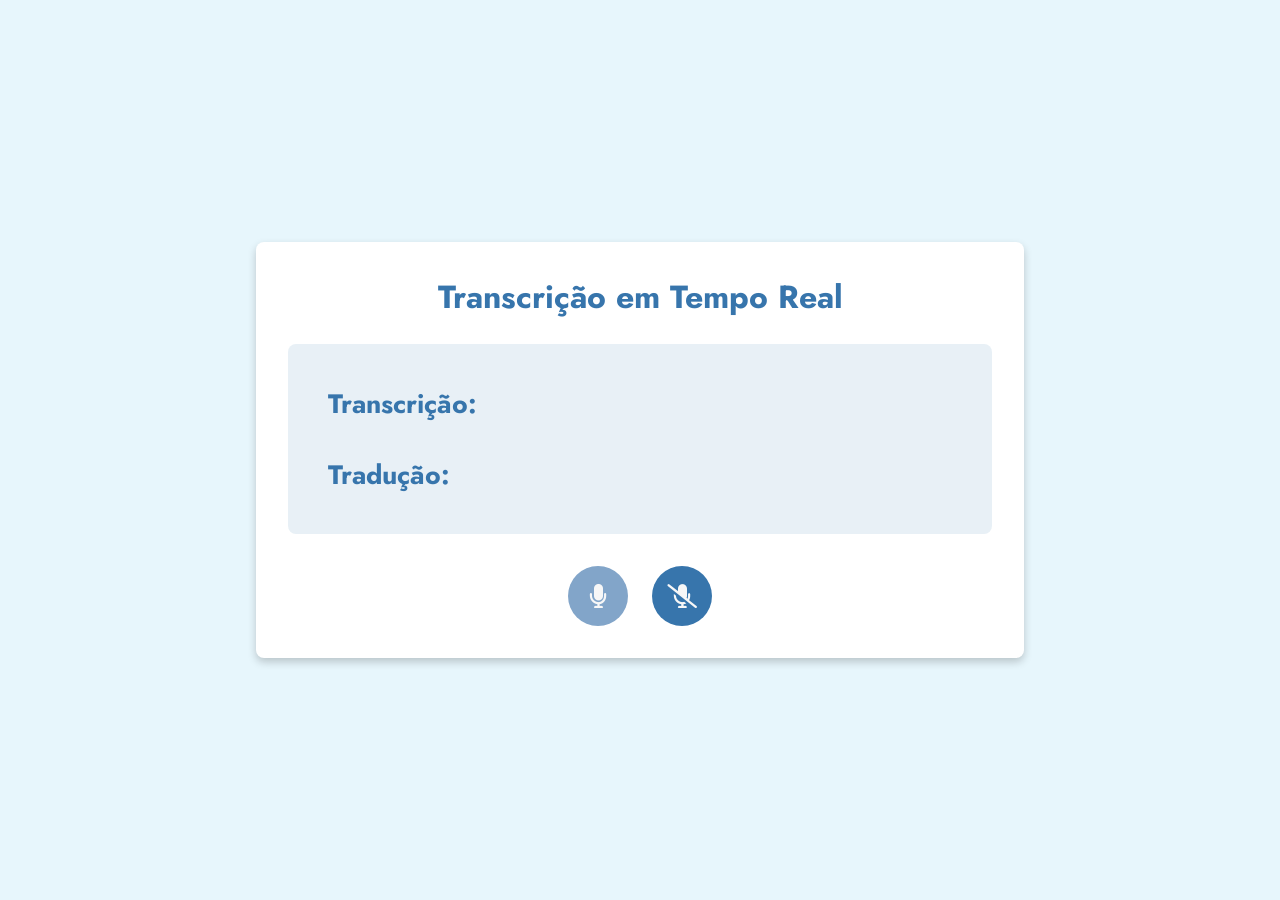
<file: templates/index.html>
<!DOCTYPE html>
<html lang="en">
  <head>
    <meta charset="UTF-8" />
    <meta name="viewport" content="width=device-width, initial-scale=1.0" />
    <title>Transcrição em Tempo Real</title>
    <link rel="stylesheet" href="./css/global.css" />
    <link
      href="https://cdnjs.cloudflare.com/ajax/libs/font-awesome/6.0.0/css/all.min.css"
      rel="stylesheet"
    />
  </head>
  <body>
    <div class="container">
      <h1>Transcrição em Tempo Real</h1>

      <div class="transcription-box">
        <p class="transcription-box-p">
          <strong>Transcrição:</strong> <span id="transcription"></span>
        </p>
        <p class="translation-box-p">
          <strong>Tradução:</strong> <span id="translation"></span>
        </p>
      </div>

      <div class="btns-transcriptors">
        <button id="startBtn"><i class="fa-solid fa-microphone"></i></button>
        <button id="stopBtn" disabled>
          <i class="fa-solid fa-microphone-slash"></i>
        </button>
      </div>
    </div>

    <script src="https://cdn.socket.io/4.0.0/socket.io.min.js"></script>
    <script>
      // Configuração do WebSocket
      const socket = io.connect(
        "https://transcription-app-811186895565.herokuapp.com/"
      );
      // Altere a porta se necessário
      let mediaRecorder; // Variável global para o MediaRecorder

      // Botões
      const startBtn = document.getElementById("startBtn");
      const stopBtn = document.getElementById("stopBtn");

      // Iniciar a captura de áudio
      startBtn.addEventListener("click", async () => {
        try {
          const stream = await navigator.mediaDevices.getUserMedia({
            audio: true,
          });

          // Inicializa o MediaRecorder
          mediaRecorder = new MediaRecorder(stream);

          // Configura o evento para capturar dados
          mediaRecorder.ondataavailable = (event) => {
            if (event.data.size > 0) {
              event.data.arrayBuffer().then((buffer) => {
                console.log("Enviando dados de áudio...");
                socket.emit("stream_audio", { audio: buffer });
              });
            }
          };

          // Inicia a gravação
          mediaRecorder.start();
          console.log("Gravação iniciada.");

          // Habilita/desabilita botões
          startBtn.disabled = true;
          stopBtn.disabled = false;
        } catch (error) {
          console.error("Erro ao acessar o microfone:", error);
          alert(
            "Não foi possível acessar o microfone. Verifique as permissões."
          );
        }
      });

      // Parar a captura de áudio
      stopBtn.addEventListener("click", () => {
        if (mediaRecorder && mediaRecorder.state !== "inactive") {
          mediaRecorder.stop();
          console.log("Gravação parada.");
        }

        // Habilita/desabilita botões
        startBtn.disabled = false;
        stopBtn.disabled = true;
      });

      // Receber a transcrição e tradução do backend
      socket.on("transcription", (data) => {
        document.getElementById("transcription").textContent =
          data.transcription;
        document.getElementById("translation").textContent = data.translation;
      });

      // Lidar com erros
      socket.on("error", (error) => {
        console.error("Erro ao processar o áudio:", error);
        alert("Erro ao processar o áudio: " + error.error);
      });
    </script>
  </body>
</html>
</file>
<file: templates/css/global.css>
@import url('https://fonts.googleapis.com/css2?family=Jost:ital,wght@0,100..900;1,100..900&family=Playwrite+CU+Guides&display=swap');

* {
    margin: 0;
    padding: 0;
    box-sizing: border-box;
}

body {
    font-family: "Jost", sans-serif;
    background-color: rgba(221, 242, 252, 0.692);
    color: var(--font-color);
    display: flex;
    justify-content: center;
    align-items: center;
    height: 100vh;
    overflow-y: auto;
}

:root {
    --primary-color: #82a5c9;
    --secondary-color: #3775ac;
    --terciary-color: #dbe7f09f;
    --font-color: #F7F7F7;
    --btn-hover-color: #285e8e;
}

.container {
    background: #fff;
    padding: 2rem;
    border-radius: 8px;
    box-shadow: 0 4px 8px rgba(0, 0, 0, 0.2);
    width: 60%;
    max-width: 900px;
    text-align: center;
}

h1 {
    font-size: 2rem;
    color: var(--secondary-color);
    margin-bottom: 1.5rem;
}

.transcription-box {
    background: var(--terciary-color);
    padding: 1.5rem;
    border-radius: 8px;
    margin-bottom: 2rem;
    display: flex;
    justify-content: space-between;
    align-items: flex-start;
    height: auto;
    flex-direction: column;
}

.transcription-box-p, .translation-box-p {
    font-size: 20pt;
    color: var(--secondary-color);
    margin: 1rem;
}

.btns-transcriptors {
    display: flex;
    justify-content: center;
    gap: 1.5rem;
    margin-top: 1rem;
}

button {
    background-color: var(--primary-color);
    color: var(--font-color);
    border: none;
    border-radius: 50%;
    width: 60px;
    height: 60px;
    display: flex;
    justify-content: center;
    align-items: center;
    font-size: 1.5rem;
    cursor: pointer;
    transition: background-color 0.3s;
}

button:disabled {
    background-color: #ccc;
    cursor: not-allowed;
}

button:hover:not(:disabled) {
    background-color: var(--btn-hover-color);
}

#startBtn {
    background-color: var(--primary-color);
}

#startBtn:hover {
    background-color: var(--btn-hover-color);
}

#stopBtn {
    background-color: var(--secondary-color);
}

#stopBtn:hover {
    background-color: var(--btn-hover-color);
}
</file>
<file: app/templates/css/global.css>
@import url('https://fonts.googleapis.com/css2?family=Jost:ital,wght@0,100..900;1,100..900&family=Playwrite+CU+Guides&display=swap');

* {
    margin: 0;
    padding: 0;
    box-sizing: border-box;
}

body {
    font-family: "Jost", sans-serif;
    background-color: rgba(221, 242, 252, 0.692);
    color: var(--font-color);
    display: flex;
    justify-content: center;
    align-items: center;
    height: 100vh;
    overflow-y: auto;
}

:root {
    --primary-color: #82a5c9;
    --secondary-color: #3775ac;
    --terciary-color: #dbe7f09f;
    --font-color: #F7F7F7;
    --btn-hover-color: #285e8e;
}

.container {
    background: #fff;
    padding: 2rem;
    border-radius: 8px;
    box-shadow: 0 4px 8px rgba(0, 0, 0, 0.2);
    width: 60%;
    max-width: 900px;
    text-align: center;
}

h1 {
    font-size: 2rem;
    color: var(--secondary-color);
    margin-bottom: 1.5rem;
}

.transcription-box {
    background: var(--terciary-color);
    padding: 1.5rem;
    border-radius: 8px;
    margin-bottom: 2rem;
    display: flex;
    justify-content: space-between;
    align-items: flex-start;
    height: auto;
    flex-direction: column;
}

.transcription-box-p, .translation-box-p {
    font-size: 20pt;
    color: var(--secondary-color);
    margin: 1rem;
}

.btns-transcriptors {
    display: flex;
    justify-content: center;
    gap: 1.5rem;
    margin-top: 1rem;
}

button {
    background-color: var(--primary-color);
    color: var(--font-color);
    border: none;
    border-radius: 50%;
    width: 60px;
    height: 60px;
    display: flex;
    justify-content: center;
    align-items: center;
    font-size: 1.5rem;
    cursor: pointer;
    transition: background-color 0.3s;
}

button:disabled {
    background-color: #ccc;
    cursor: not-allowed;
}

button:hover:not(:disabled) {
    background-color: var(--btn-hover-color);
}

#startBtn {
    background-color: var(--primary-color);
}

#startBtn:hover {
    background-color: var(--btn-hover-color);
}

#stopBtn {
    background-color: var(--secondary-color);
}

#stopBtn:hover {
    background-color: var(--btn-hover-color);
}
</file>
